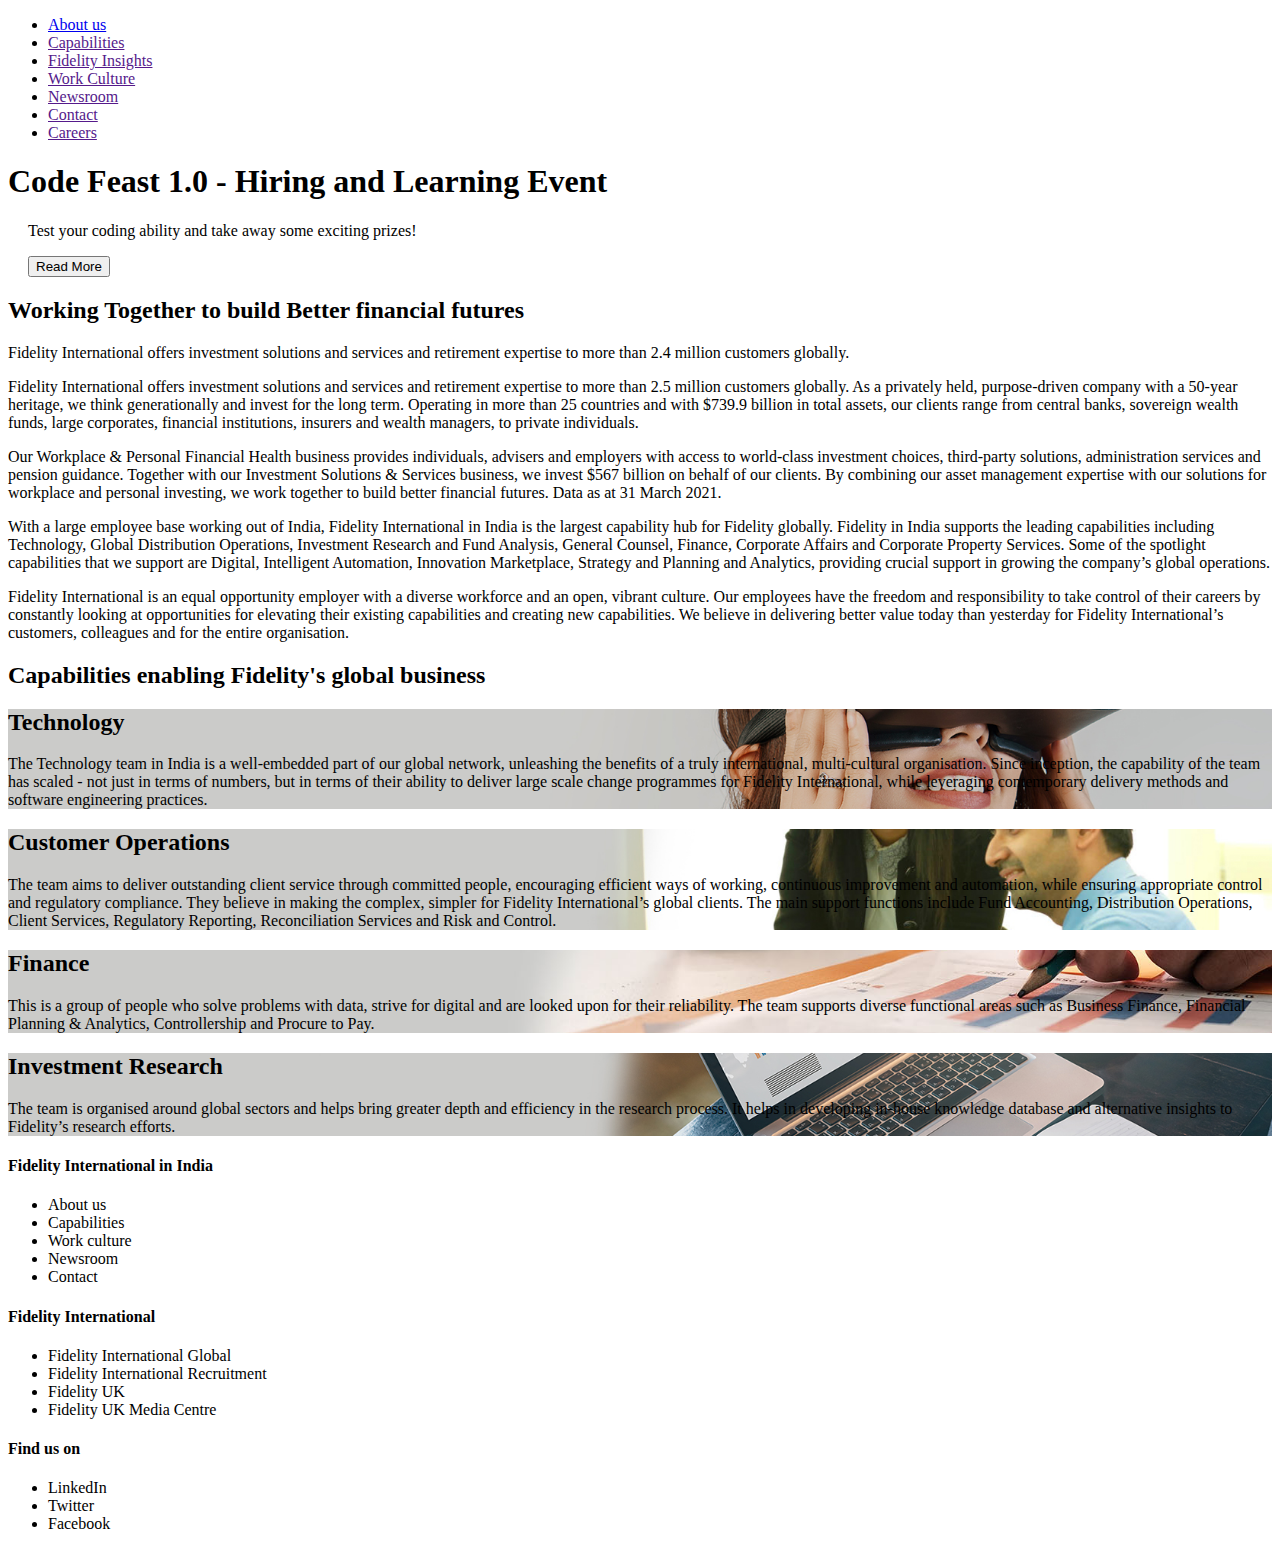
<file: website/web/index.html>
<!DOCTYPE html>
<html lang="en">
<head>
    <meta charset="UTF-8">
    <meta http-equiv="X-UA-Compatible" content="IE=edge">
    <meta name="viewport" content="width=device-width, initial-scale=1.0">
    <title>Document</title>
    <link rel="stylesheet" href="F:\fidelity project\website\web\home.css">
    <link rel="preconnect" href="https://fonts.googleapis.com">
<link rel="preconnect" href="https://fonts.gstatic.com" crossorigin>
<link href="https://fonts.googleapis.com/css2?family=Montserrat:wght@100;200;300;400;500;600;700;800;900&display=swap" rel="stylesheet">

</head>

<body>

    <header >
        <div class = "toprow">

        </div>
        
        <nav class="navbar">
            <span>
                <div class="logo"></div>
            </span>
            <ul class="nav_list">
                <li class="nav_el">
                    <a href="F:\fidelity project\website\web\about.html">About us</a>
                </li>
                <li class="nav_el">
                    <a href="">Capabilities</a>
                </li>
                <li class="nav_el">
                    <a href="">Fidelity Insights</a>
                </li>
                <li class="nav_el">
                    <a href="">Work Culture</a>
                </li>
                <li class="nav_el">
                    <a href="">Newsroom</a>
                </li>
                <li class="nav_el">
                    <a href="">Contact</a>
                </li>
                <li class="nav_el">
                    <a href="">Careers</a>
                </li>
            </ul>
        </nav>
    </header>
    <section class="first">
        <div class="fifty">
            <div class="codathon">
                <h1>Code Feast 1.0 - Hiring and Learning Event</h1>

            </div>
            <div style="margin-left: 20px ;">
                <p>Test your coding ability and take away some exciting prizes!</p>
            </div>
            <button class="code_feast" style="margin-left: 20px;">Read More</button>
            
        </div>
    </section>
    
    <div class="main">

        <section class="second">
            <div class="fifty">
                <h2>Working Together to build Better financial futures</h2>
                <p>Fidelity International offers investment solutions and services and retirement expertise to more than 2.4 million customers globally.</p>
            </div>
            <div class="hero">
                
            </div>
        </section>

        <div>

        <section class="content">
            <div class="seventy">
                <p>Fidelity International offers investment solutions and services and retirement expertise to more than 2.5 million customers globally. As a privately held, purpose-driven company with a 50-year heritage, we think generationally and invest for the long term. Operating in more than 25 countries and with $739.9 billion in total assets, our clients range from central banks, sovereign wealth funds, large corporates, financial institutions, insurers and wealth managers, to private individuals.</p>
                <p>Our Workplace & Personal Financial Health business provides individuals, advisers and employers with access to world-class investment choices, third-party solutions, administration services and pension guidance. Together with our Investment Solutions & Services business, we invest $567 billion on behalf of our clients. By combining our asset management expertise with our solutions for workplace and personal investing, we work together to build better financial futures. Data as at 31 March 2021.</p>
                <p>With a large employee base working out of India, Fidelity International in India is the largest capability hub for Fidelity globally. Fidelity in India supports the leading capabilities including Technology, Global Distribution Operations, Investment Research and Fund Analysis, General Counsel, Finance, Corporate Affairs and Corporate Property Services. Some of the spotlight capabilities that we support are Digital, Intelligent Automation, Innovation Marketplace, Strategy and Planning and Analytics, providing crucial support in growing the company’s global operations.</p>
                <p>Fidelity International is an equal opportunity employer with a diverse workforce and an open, vibrant culture. Our employees have the freedom and responsibility to take control of their careers by constantly looking at opportunities for elevating their existing capabilities and creating new capabilities. We believe in delivering better value today than yesterday for Fidelity International’s customers, colleagues and for the entire organisation.</p>
            </div>
        </section>

        <section class="content">
            <h2>Capabilities enabling Fidelity's global business</h2>

        </section>

        <section class="content" style="background-image: url(tech-homepage.jpg) ; background-size: cover; background-position: center;">
            <div class="fifty" >
                <h2>Technology</h2>
                
                <p>The Technology team in India is a well-embedded part of our global network, unleashing the benefits of a truly international, multi-cultural organisation. Since inception, the capability of the team has scaled - not just in terms of numbers, but in terms of their ability to deliver large scale change programmes for Fidelity International, while leveraging contemporary delivery methods and software engineering practices.</p>
            </div>
        </section>

        <section class="content" style="background-image: url(customer-services-homepage.jpg) ; background-size: cover; background-position: center;  ">
            <div class="fifty">
                <h2>Customer Operations</h2>
                <p>The team aims to deliver outstanding client service through committed people, encouraging efficient ways of working, continuous improvement and automation, while ensuring appropriate control and regulatory compliance. They believe in making the complex, simpler for Fidelity International’s global clients. The main support functions include Fund Accounting, Distribution Operations, Client Services, Regulatory Reporting, Reconciliation Services and Risk and Control.</p>
            </div>
        </section>

        <section class="content" style="background-image: url(finance-homepage.jpg) ; background-size: cover; background-position: center; ">
            <div class="fifty">
                <h2>Finance</h2>
                <p>This is a group of people who solve problems with data, strive for digital and are looked upon for their reliability. The team supports diverse functional areas such as Business Finance, Financial Planning & Analytics, Controllership and Procure to Pay.</p>

            </div>
        </section>

        <section class="content" style="background-image: url(investment-research-homepage.jpg) ; background-size: cover; background-position: center;">
            <div class="fifty">
                <h2>Investment Research</h2>
                <p>The team is organised around global sectors and helps bring greater depth and efficiency in the research process. It helps in developing in-house knowledge database and alternative insights to Fidelity’s research efforts.</p>
            </div>
        </section>
    </div>

    </div>

    <footer class="bottom">
        <div class="footer">
            <h4>Fidelity International in India</h4>
            <ul>
                <li>About us</li>
                <li>Capabilities</li>
                <li>Work culture</li>
                <li>Newsroom</li>
                <li>Contact</li>
            </ul>
        </div>
        <div class="footer">
            <h4>Fidelity International</h4>
            <ul>
                <li>Fidelity International Global</li>
                <li>Fidelity International Recruitment</li>
                <li>Fidelity UK</li>
                <li>Fidelity UK Media Centre</li>
            </ul>
        </div>
        <div class="footer">
            <h4>Find us on</h4>
            <ul>
                <li>LinkedIn</li>
                <li>Twitter</li>
                <li>Facebook</li>
            </ul>
        </div>

    </footer>
    
    
</body>
</html>
</file>
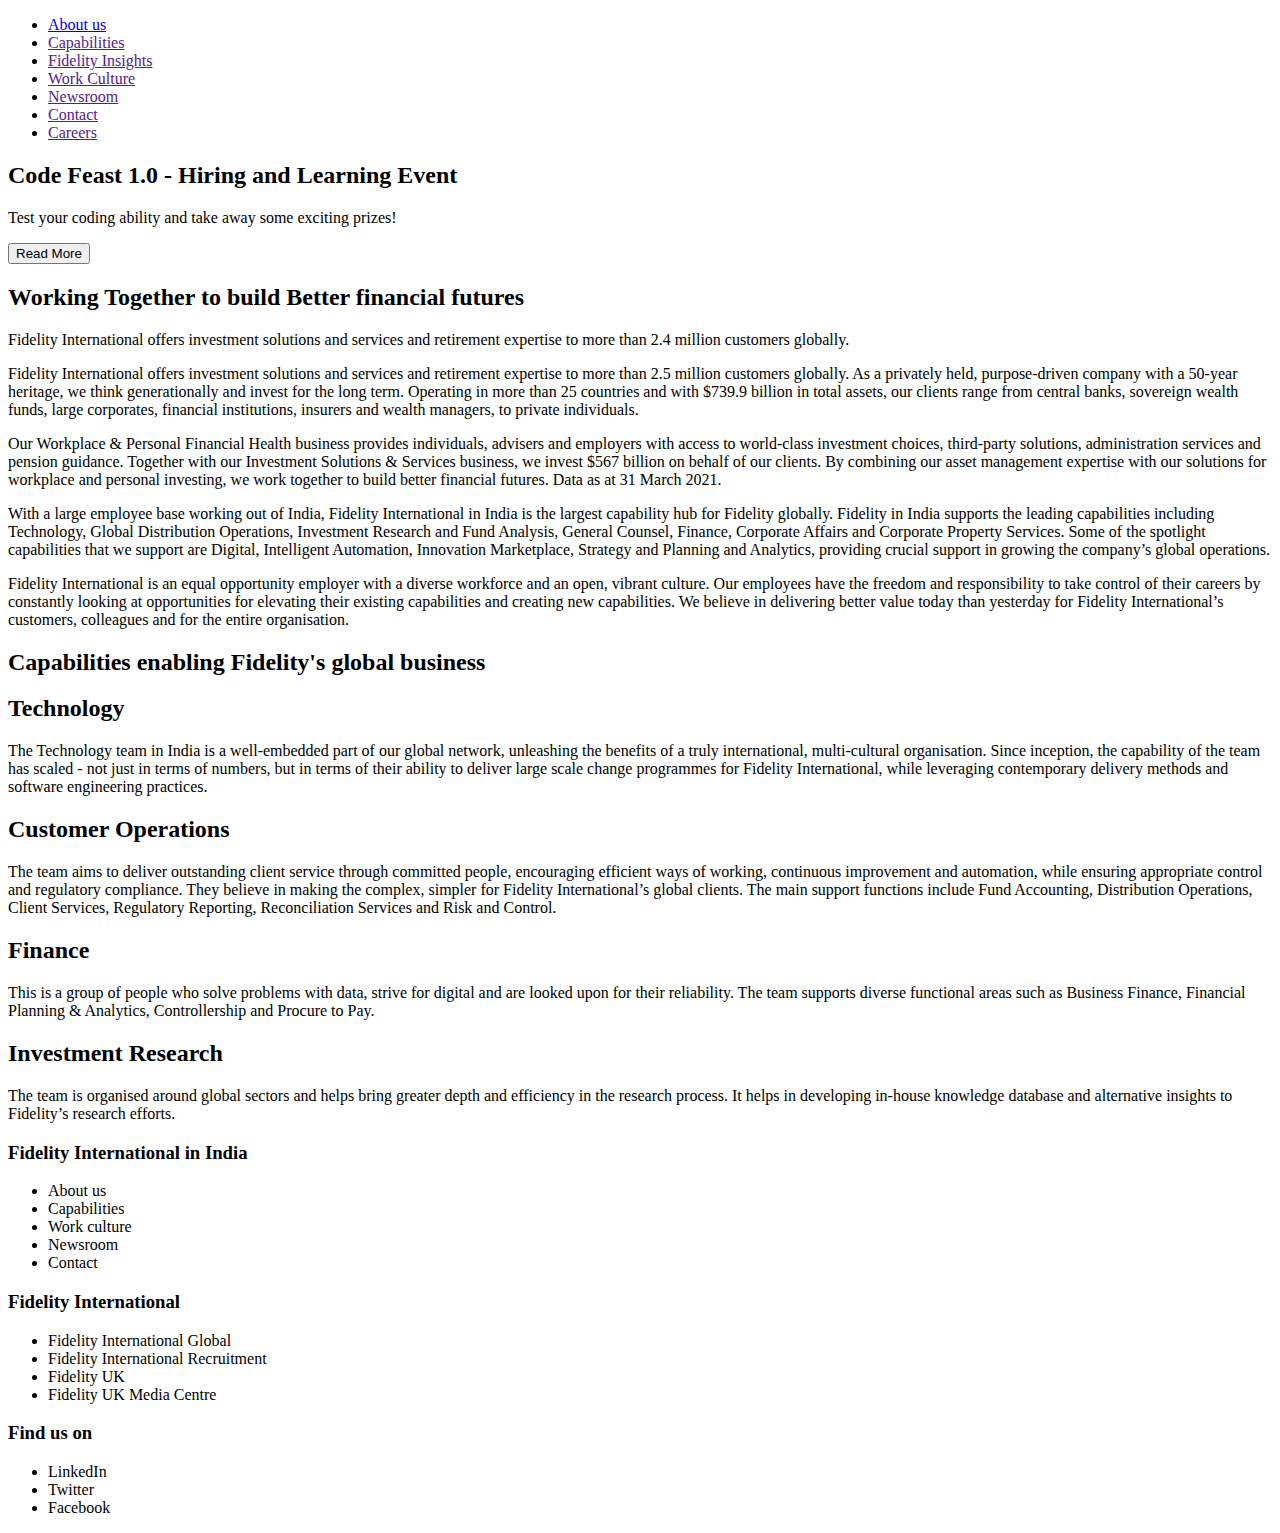
<file: website/web/home.html>
<!DOCTYPE html>
<html lang="en">
<head>
    <meta charset="UTF-8">
    <meta http-equiv="X-UA-Compatible" content="IE=edge">
    <meta name="viewport" content="width=device-width, initial-scale=1.0">
    <title>Document</title>
    <link rel="stylesheet" href="F:\fidelity project\website\web\home.css">
</head>

<body>

    <header >
        <div class = "toprow">

        </div>
        
        <nav class="navbar">
            <span>
                <div class="logo"></div>
            </span>
            <ul class="nav_list">
                <li class="nav_el">
                    <a href="F:\fidelity project\website\web\about.html">About us</a>
                </li>
                <li class="nav_el">
                    <a href="">Capabilities</a>
                </li>
                <li class="nav_el">
                    <a href="">Fidelity Insights</a>
                </li>
                <li class="nav_el">
                    <a href="">Work Culture</a>
                </li>
                <li class="nav_el">
                    <a href="">Newsroom</a>
                </li>
                <li class="nav_el">
                    <a href="">Contact</a>
                </li>
                <li class="nav_el">
                    <a href="">Careers</a>
                </li>
            </ul>
        </nav>
    </header>
    <div class="main">
        <section class="top">
            <h2>Code Feast 1.0 - Hiring and Learning Event</h2>
            <p>Test your coding ability and take away some exciting prizes!</p>
            <button class="code_feast">Read More</button>
        </section>
        <section class="second">
            <h2>Working Together to build Better financial futures</h2>
            <p>Fidelity International offers investment solutions and services and retirement expertise to more than 2.4 million customers globally.</p>
        </section>
        <div>
        <section class="content">
            <p>Fidelity International offers investment solutions and services and retirement expertise to more than 2.5 million customers globally. As a privately held, purpose-driven company with a 50-year heritage, we think generationally and invest for the long term. Operating in more than 25 countries and with $739.9 billion in total assets, our clients range from central banks, sovereign wealth funds, large corporates, financial institutions, insurers and wealth managers, to private individuals.</p>
            <p>Our Workplace & Personal Financial Health business provides individuals, advisers and employers with access to world-class investment choices, third-party solutions, administration services and pension guidance. Together with our Investment Solutions & Services business, we invest $567 billion on behalf of our clients. By combining our asset management expertise with our solutions for workplace and personal investing, we work together to build better financial futures. Data as at 31 March 2021.</p>
            <p>With a large employee base working out of India, Fidelity International in India is the largest capability hub for Fidelity globally. Fidelity in India supports the leading capabilities including Technology, Global Distribution Operations, Investment Research and Fund Analysis, General Counsel, Finance, Corporate Affairs and Corporate Property Services. Some of the spotlight capabilities that we support are Digital, Intelligent Automation, Innovation Marketplace, Strategy and Planning and Analytics, providing crucial support in growing the company’s global operations.</p>
            <p>Fidelity International is an equal opportunity employer with a diverse workforce and an open, vibrant culture. Our employees have the freedom and responsibility to take control of their careers by constantly looking at opportunities for elevating their existing capabilities and creating new capabilities. We believe in delivering better value today than yesterday for Fidelity International’s customers, colleagues and for the entire organisation.</p>
        </section>
        <h2>Capabilities enabling Fidelity's global business</h2>
        <section class="content">
            <h2>Technology</h2>
            <p>The Technology team in India is a well-embedded part of our global network, unleashing the benefits of a truly international, multi-cultural organisation. Since inception, the capability of the team has scaled - not just in terms of numbers, but in terms of their ability to deliver large scale change programmes for Fidelity International, while leveraging contemporary delivery methods and software engineering practices.</p></section>
        <section class="content">
            <h2>Customer Operations</h2>
            <p>The team aims to deliver outstanding client service through committed people, encouraging efficient ways of working, continuous improvement and automation, while ensuring appropriate control and regulatory compliance. They believe in making the complex, simpler for Fidelity International’s global clients. The main support functions include Fund Accounting, Distribution Operations, Client Services, Regulatory Reporting, Reconciliation Services and Risk and Control.</p>
        </section>
        <section class="content">
            <h2>Finance</h2>
            <p>This is a group of people who solve problems with data, strive for digital and are looked upon for their reliability. The team supports diverse functional areas such as Business Finance, Financial Planning & Analytics, Controllership and Procure to Pay.</p>
        </section>
        <section class="content">
            <h2>Investment Research</h2>
            <p>The team is organised around global sectors and helps bring greater depth and efficiency in the research process. It helps in developing in-house knowledge database and alternative insights to Fidelity’s research efforts.</p>
        </p></section>
    </div>

    </div>

    <footer>
        <div class="footer">
            <h3>Fidelity International in India</h3>
            <ul>
                <li>About us</li>
                <li>Capabilities</li>
                <li>Work culture</li>
                <li>Newsroom</li>
                <li>Contact</li>
            </ul>
        </div>
        <div class="footer">
            <h3>Fidelity International</h3>
            <ul>
                <li>Fidelity International Global</li>
                <li>Fidelity International Recruitment</li>
                <li>Fidelity UK</li>
                <li>Fidelity UK Media Centre</li>
            </ul>
        </div>
        <div class="footer">
            <h3>Find us on</h3>
            <ul>
                <li>LinkedIn</li>
                <li>Twitter</li>
                <li>Facebook</li>
            </ul>
        </div>

    </footer>
    
    
</body>
</html>
</file>
